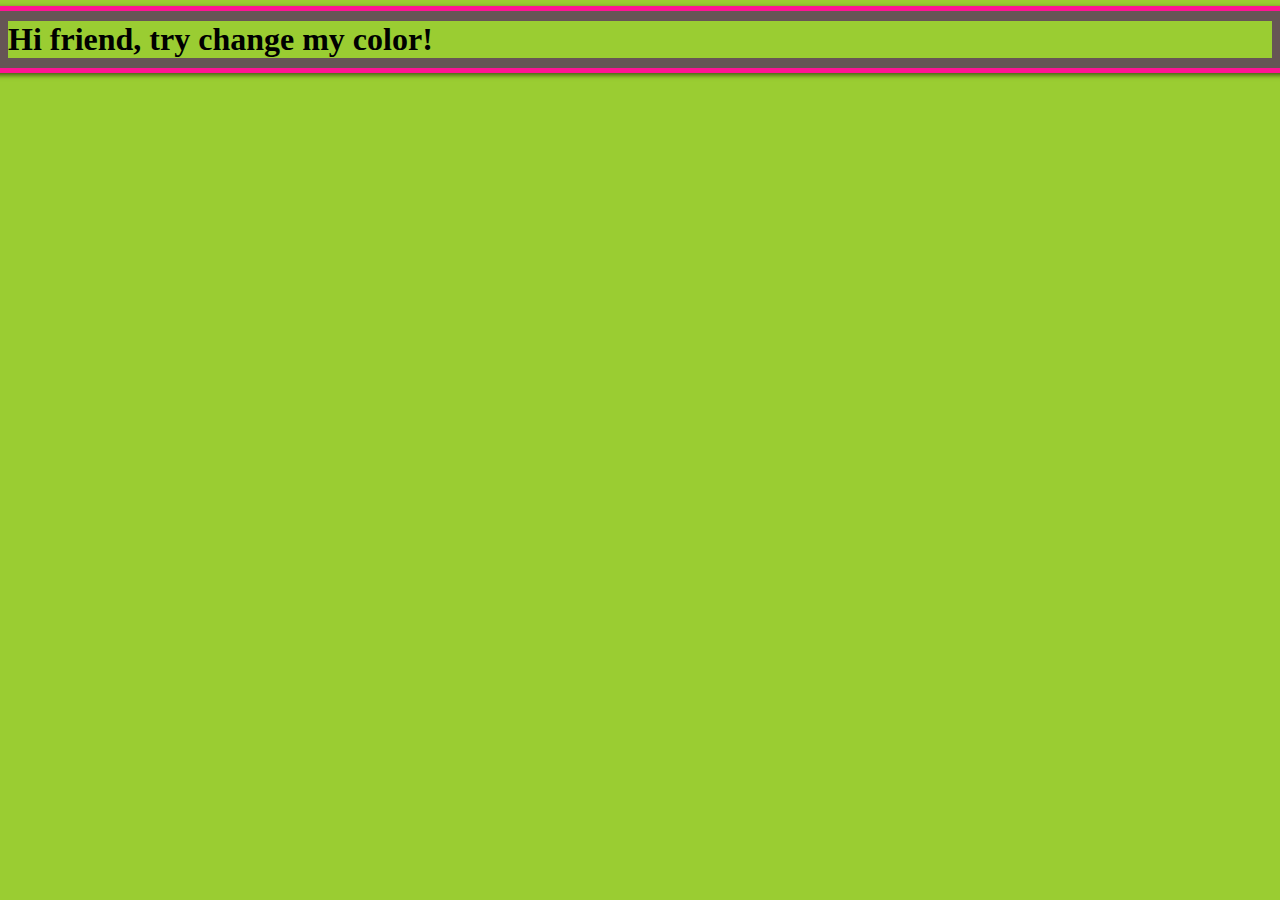
<file: css_secret_Notes/Backgrounds_and_Borders/MultipleBorders/index.html>
<!DOCTYPE html>
<html lang="en">
  <head>
    <meta charset="UTF-8">
    <meta name="viewport" content="width=device-width, initial-scale=1.0">
    <link rel="stylesheet" href="style.css">
  </head>
  <body>
    
    <h1>Hi friend, try change my color!</h1>

  </body>
</html>
</file>
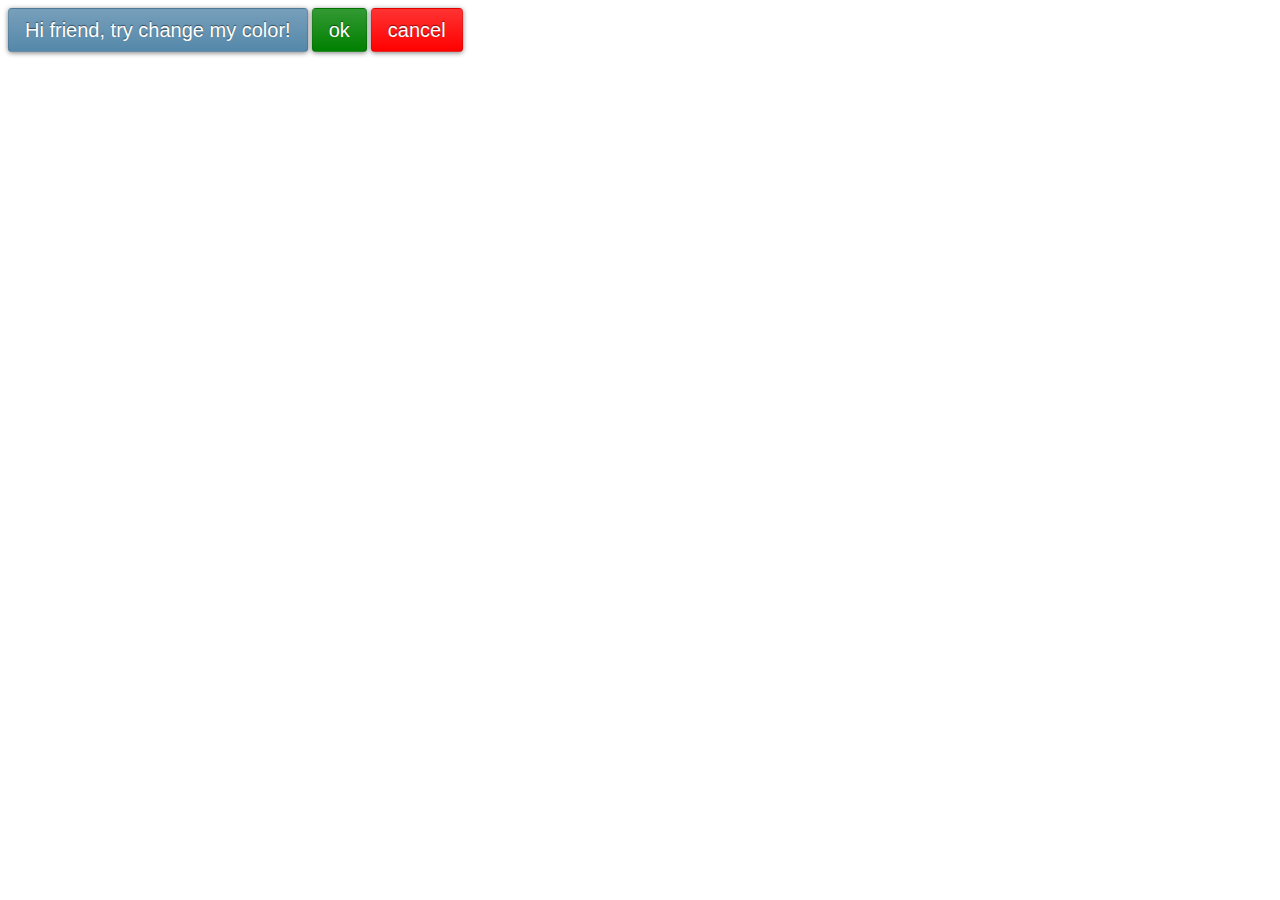
<file: css_secret_Notes/Coding_Tips/Button/index.html>
<!DOCTYPE html>
<html lang="en">
  <head>
    <meta charset="UTF-8">
    <meta name="viewport" content="width=device-width, initial-scale=1.0">
    <link rel="stylesheet" href="style.css">
  </head>
  <body>
    
    <button>Hi friend, try change my color!</button>
    <button class="ok">ok</button>
    <button class="cancel">cancel</button>

  </body>
</html>
</file>
<file: css_secret_Notes/Backgrounds_and_Borders/MultipleBorders/style.css>
body {
    background: yellowgreen;
    box-shadow: 0 0 0 10px #655, 0 0 0 15px deeppink, 0 2px 5px 15px rgba(0,0,0,.6);    
   }
/* 
  boxshadow is that we can have as many of them as we want, comma
separated */

/* In case , we want only two border , with dashed second border , we can use regular border and outline property for the outer one. 
Whereas with the box-shadow method , we can only emulate solid borders */


/* body {
    background: yellowgreen;
    border: 10px solid #655;
    outline: 5px dashed deeppink;
    outline-offset: -15px;    
   }

   h1{
    padding: 20px;
    height: 40vh;
   } */
/* 
   Another good thing about outlines is that you can control their distance
from the boundaries of the element, via outline-offset, which even
accepts negative values. */
</file>
<file: css_secret_Notes/Coding_Tips/Button/style.css>
button{
padding: .3em .8em;
border: 1px solid rgba(0,0,0,.1);
background: #58a linear-gradient(hsla(0,0%,100%,.2),transparent);
border-radius: .2em;
box-shadow: 0 .05em .25em rgba(0,0,0,.5);
color: white;
text-shadow: 0 -.05em .05em rgba(0,0,0,.5);
font-size: 125%;
line-height: 1.5;
}

button.cancel{
    background-color: red;
}

button.ok{
    background-color: green;
}
</file>
